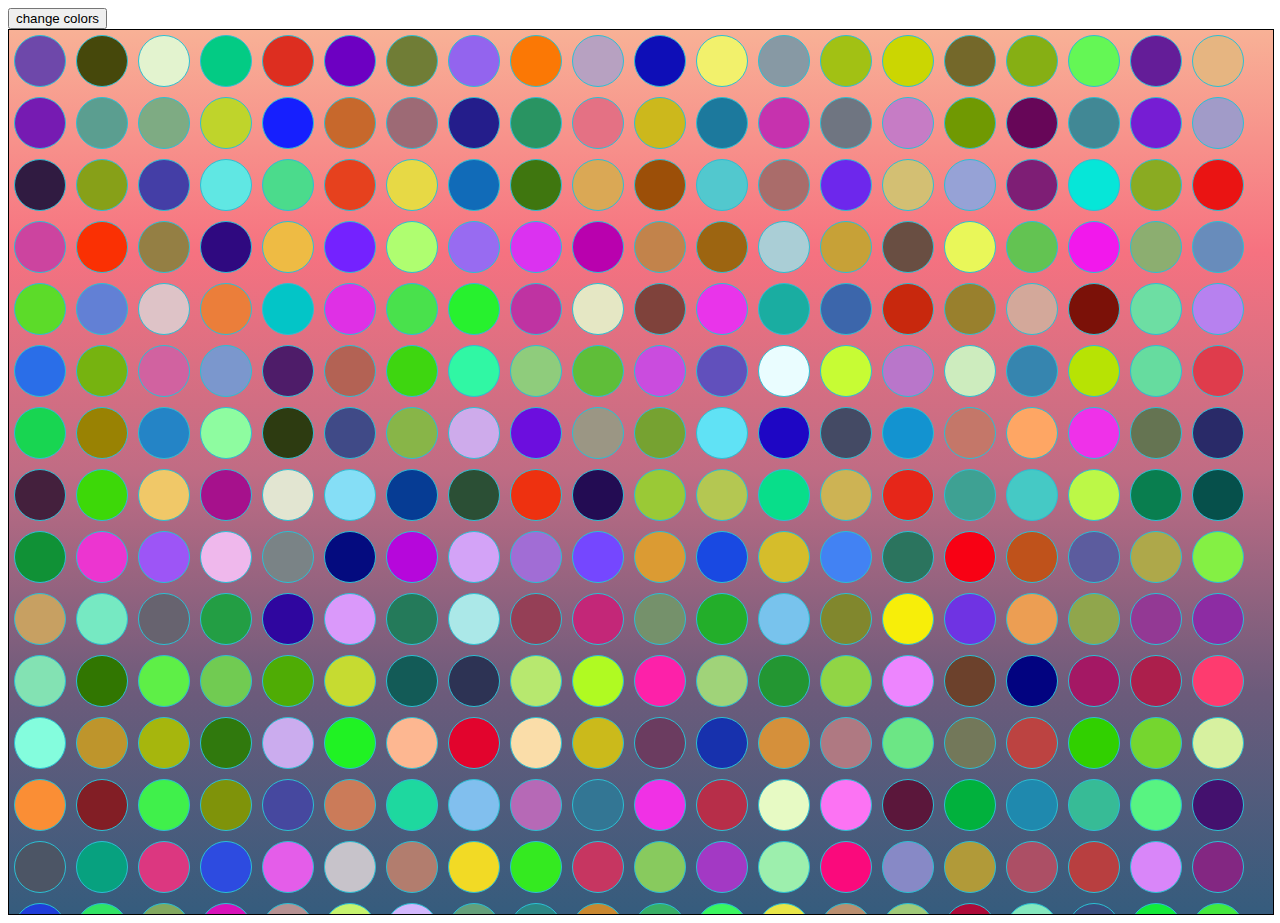
<file: dom-test.html>
<html>
<head>
	<title>DOM Test</title>
	<script type="text/javascript">
		function makediv(){
			var myContainer=document.createElement("div"); //create a container
			myContainer.setAttribute("id","container"); //set attributes for myContainer
			myContainer.setAttribute("style","width:100%; height:100%; border:1px solid; background:linear-gradient(180deg, #f8b196, #F67280, #C06C84, #6C5B7B, #355C7D); overflow:hidden");
			//append myDIV to myContainer
			var myDIV=document.createElement("div"); 
			//set id for myDIV
			myDIV.id="round-box";
			//set style attributes for myDIV
			myDIV.setAttribute("style","border:1px solid rgb(43, 192, 212); width:50px; height:50px; margin:5px 5px 5px 5px; border-radius:50%; background-color:#000; position:relative; float:left;")
			//change backgroundColor of round-box
			myDIV.style.backgroundColor=getRandomColor();
			//append myDIV to myContainer
			myContainer.appendChild(myDIV);
			//append myContainer to document
			document.body.appendChild(myContainer);
			var smallBox=document.querySelector("#round-box");
			//get offsetWidth for myContainer
			var myContainerWidth=Math.floor(smallBox.parentNode.offsetWidth/smallBox.offsetWidth);
			//get offsetHeight for myContainer
			var myContainerHeight=Math.floor(smallBox.parentNode.offsetHeight/smallBox.offsetHeight);
			//get number of round-box to be created
			var roundBoxCount=myContainerWidth*myContainerHeight;
			//function for adding round-box to myContainer
			//function addDIV(){
				if (document.querySelector("#container").innerHTML!='') { //if the screen is not clear
					document.querySelector("#container").innerHTML=='';  // make it clear
				};
				//document.body.appendChild(myDIV);
				var i=0;
				for (var i=1;i<=roundBoxCount-1;i++){
				smallBox.parentNode.appendChild(smallBox.cloneNode(true))
				}
				changeColor();
			//}; 
			//function for removing all the round-box from myContainer
			/*function removeDIV(){
				if (document.body.innerHTML!=''){
					document.body.innerHTML=''
					};
			}*/
			
		}
		/*function getRandomColor() {
		  var letters = '0123456789ABCDEF';
		  var color = '#';
		  for (var i = 0; i < 6; i++) {
			color += letters[Math.floor(Math.random() * 16)];
		  }
		  return color;
		}*/
		Arr=[]; 
		function getRandomColor(){
			color="";
			while(!color){
				var letters = '0123456789ABCDEF';
				var color = '#';
				for (var i = 0; i < 6; i++) {
					color += letters[Math.floor(Math.random() * 16)];
				}
				for (var i of Arr){
					if(i==undefined||i==color){
						color="";
					}
				}
			}
			if(color!==""){
			Arr.push(color);
			return color;
			}
		}
			
		function changeColor(){
			Arr=[];
			var smallBoxArr=Array.prototype.slice.call(document.querySelector("#container").childNodes, 0)
			for(var i=0;i<smallBoxArr.length;i++){
				smallBoxArr[i].style.backgroundColor=getRandomColor();
			}
		}
	</script>
</head>
<body onload="makediv()">
	<button id="add-div" onclick="changeColor()">change colors</button>
</body>
</html>
</file>
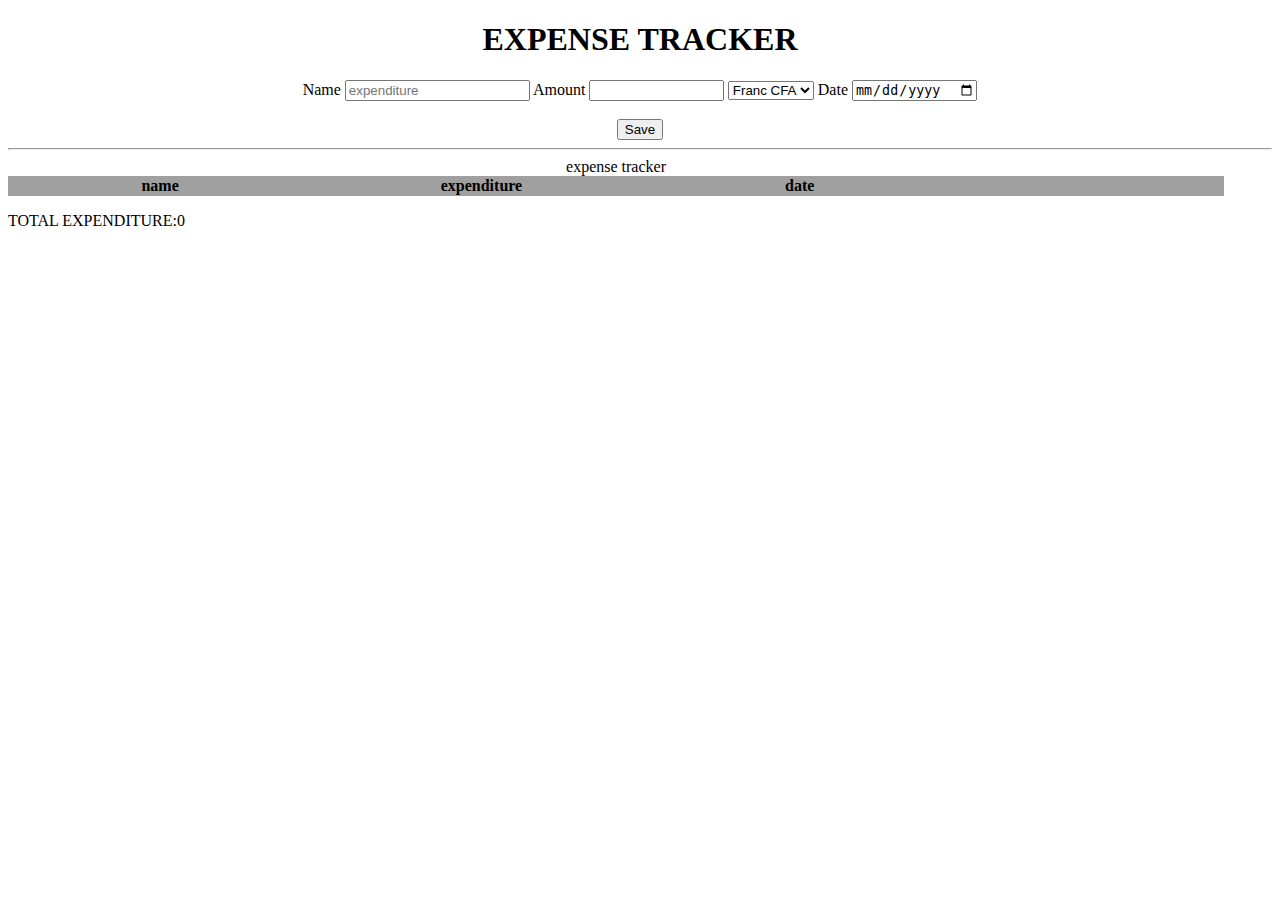
<file: expense_tracker.html>
<!DOCTYPE html>
<html>
<head>
	<title>expense tracker</title>
	<link rel="stylesheet"  href="expense_tracker.css" type="text/css" >
</head>
<body>
	<h1 style="text-align:center;">EXPENSE TRACKER</h1>
	<form method="get" autocomplete="off" id="expenseTracker" style="text-align:center;">
		<label for="expenditure">Name</label>
		<input type="text" id="expenditure" placeholder="expenditure" name="expenditure" required>
		<label for="amount">Amount</label>
		<input type="number" id="amount" min="25" style="width:10%;" required>
		<select value="currency" id="select_list">
			<option value="XAF">Franc CFA</option>
			<option value="USD">US Dollar</option>
			<option value="EUR">Euro</option>
			<option value="NAI">Naira</option>
		</select>
		<label for="date">Date</label>
		<input type="date" id="date" min="2020-10-10" required><br><br>
		<input type="button" value="Save" onclick="update_list()">
	</form>
	<hr/>
	<table id="display_area">
		<caption>expense tracker</caption>
		<tr>
			<th>name</th>
			<th>expenditure</th>
			<th>date</th>
			<th></th>
		</tr>
	</table>
	<p >TOTAL EXPENDITURE:<span id="total_expenditure">10000000 XAF</span></p>
	<script type="text/javascript">
	let formInputs=document.getElementsByTagName('input');
	let iter=0;
	let printAmount=document.getElementById("total_expenditure");
	printAmount.innerHTML=0;
		function update_list(){
			let currencyName=document.getElementById('select_list').value;
			let messageBody=document.createDocumentFragment();
			let table=document.getElementById('display_area');
			let table_tr=document.createElement('tr');
				table_tr.setAttribute("class",`tr${iter}`);
				table_tr.setAttribute("id",`id${iter}`);
			let table_td=document.createElement('td');
			let table_clearBtn=document.createElement('button');
				table_clearBtn.innerHTML='clear';
				table_clearBtn.setAttribute("class",`tr${iter}`);
			let expenditure=document.getElementById('expenditure').value+''+currencyName;
			let amount=document.getElementById('amount').value;
			let date=document.getElementById('date').value;
			let getAmount;
			
			if(validator()){
						//console.log(validator());
						let table_td_Arr=[];
						for(let i=0; i<3; i++){
								table_td_Arr.push('table_td'+i);
								//console.log(table_td_Arr, table_td_Arr.length);
						}
						for(let i=0; i<table_td_Arr.length; i++){
							table_td_Arr[i]=document.createElement('td');
							if(formInputs[i].id=="amount"){
								table_td_Arr[i].innerHTML=formInputs[i].value+' '+currencyName;
								table_tr.appendChild(table_td_Arr[i]);
								continue;
							}
							//console.log(table_td_Arr[i], table_tr+'first');
							table_td_Arr[i].innerHTML=formInputs[i].value;
							table_tr.appendChild(table_td_Arr[i]);
							//console.log(table_td_Arr[i]+'last');
						}	
				table_tr.appendChild(table_clearBtn);
				messageBody.appendChild(table_tr);
				table.appendChild(messageBody);
										
			};
			//console.log(`tr${iter}`);
			document.getElementsByClassName(`tr${iter}`)[0].lastElementChild.addEventListener('click', clearItem, false);
			document.getElementById("expenseTracker").reset();
			document.getElementById('expenditure').focus();
			/*this.addEventListener('click', ()=>alert("hello"));*/
			
			getAmount=parseInt(document.getElementsByClassName(`tr${iter}`)[0].firstElementChild.nextSibling.innerHTML);
			//console.log(typeof(getAmount));
			printAmount.innerHTML=parseInt(printAmount.innerHTML)+getAmount+' '+currencyName;
			//totalExpenditure();
			iter+=1;
		};
		
		
		//fxn below makes sure all the inputs are filled before submit
		function validator(){
			for(let i=0;i<formInputs.length;i++){
				if(formInputs[i].value===""){
					alert('fill all boxes');
					checkBoxes();
					return;
				}
			}
			function checkBoxes(){
				for(let i=0;i<formInputs.length-1;i++){
						formInputs[i].value='';
				}
			}
						return true;			
		};
		//function below clears the tr item from the table when clear is clicked
		function clearItem(e){
			document.getElementById('display_area').removeChild(document.getElementsByClassName(`${this.className}`)[0]);
		}
		//function below updates total expenditure from input amounts
		function totalExpenditure(){
			
			
		}
	
	</script>
</body>
</html>
</file>
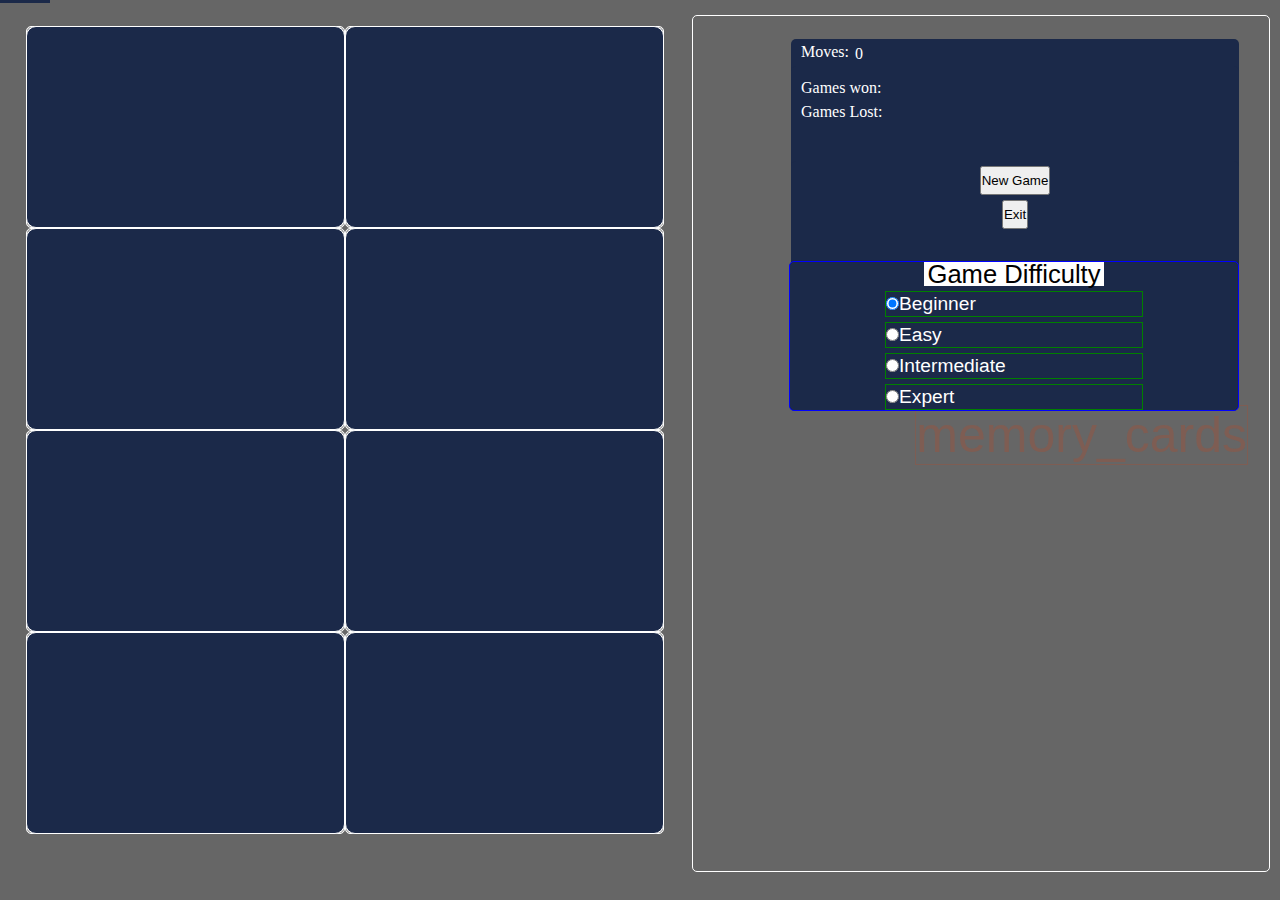
<file: memory_cards.html>
<!DOCTYPE html>
<html>
<head>
	<title>memory_cards</title>
	<link rel="stylesheet" type="text/css" href="memory_cards.css">
</head>
<body onload="makeCards(getDifficultyLevel(), randomPicObject())">
<div id="progress_area">
	<div id="progress_bar" class="animate"></div>
</div>
<span>memory_cards</span>
<div id="card_area">
	
</div>
<div id="score_area">
	<div id="icon_status">
	<p>Moves:<span class="turned_card_count"></span></p>
	</div>
	<div id="score_status">
	<p>Games won:<br>Games Lost:</p>
	</div>
	<div id="buttons">
	<button>New Game</button><br>
	<button>Exit</button>
	</div>
	<div id="difficulty">
		<p id="diff_level">Game Difficulty</p>
		<form method="get" action="#" id="game_difficulty_select">
			<label class="difficulty_buttons"><input type="radio" name="difficulty" value="Beginner" checked>Beginner</label>
			<label class="difficulty_buttons"><input type="radio" name="difficulty" value="Easy">Easy</label>
			<label class="difficulty_buttons"><input type="radio" name="difficulty" value="intermediate">Intermediate</label>
			<label class="difficulty_buttons"><input type="radio" name="difficulty" value="Expert">Expert</label>
		</form>
	</div>
</div>
<script type="text/javascript">
	let gameDifficulty=document.getElementsByClassName('difficulty_buttons');
	let cardArea=document.querySelector('#card_area');
	let NewGameButton=document.getElementsByTagName('button')[0];
		NewGameButton.addEventListener('click', main);
	let exitButton=document.getElementsByTagName('button')[1];
		//exitButton.addEventListener('click', ()=>{window.close()});
		window.onresize=main;
	let progressBar=document.getElementById('progress_bar');
	let progressBarTime=getDifficultyLevel()[3];
	let inputChanged=null;
	
	//let timerId=setInterval(addWidth, 20);
	function inputChangeCheck(){
	
	for(let i=0;i<gameDifficulty.length;i++){
		gameDifficulty[i].addEventListener('input', main);
		}
		
	};
	inputChangeCheck();	
	let iter=0;
	function main(){
		progressBar.classList.remove('active');
		//timer(true);
		
		iter=0;
		cardArea.innerHTML='';
		
		makeCards(getDifficultyLevel(), randomPicObject());
	}
	function makeCards(getDifficultyLevel, randomPicObject){
		console.log(getDifficultyLevel);
		//console.log(randomPicObject);
		let difficultyLevelArr=arguments[0];
		let numberOfCards=difficultyLevelArr[0];
		let randomPicObjectKeys=Object.keys(randomPicObject);
		//console.log(randomPicObject);
		let difficultyWidth=difficultyLevelArr[1];
		let difficultyHeight=difficultyLevelArr[2];
		let checkCardsArray=Array(0); //Array with 2 numbers i.e index of cards whose classname will be used to manipulate the card
		let checkCardsArrayLengthIter=0;
		let cardAreaWidth=cardArea.offsetWidth;
		let cardAreaHeight=cardArea.offsetHeight;
		let cardHeight=((cardAreaHeight-2)/difficultyHeight)-2;
		let cardWidth=((cardAreaWidth-2)/difficultyWidth)-2;
		let openCardCounter=0;
		let correctCardClassNames=[];
		let closeCardsClassArray=[];
		let cardsTurned=document.querySelector('.turned_card_count');
			cardsTurned.textContent=0;
		 
		//CREATE THE CARD BACKS
		for(let i=0;i<numberOfCards;i++){
			
			let cardBack=document.createElement('div');
				cardBack.setAttribute('class', `cardClass${iter}`);
				cardBack.setAttribute('id', `cardId${iter}`);
				cardBack.setAttribute('style', `width:${cardWidth}px; height:${cardHeight}px;background-color:#1b2949;border:1px solid white;position:relative; z-index:1; border-radius:10px; float:left;`);
				cardBack.addEventListener('click', hideCardBack); 
					
				cardBack.addEventListener('click', showCardBack); 
				
				cardArea.appendChild(cardBack);
				iter++;
		}
		
		//ADD THE IMAGES
		let displayedCards=[];
		for(let i=0;i<numberOfCards;i++){	
		//console.log(numberOfCards);
			let picture=document.createElement('img');
			
			let randomi=Math.floor(Math.random()*randomPicObjectKeys.length);
			let randomPic=randomPicObjectKeys[randomi];
			if(randomPicObject[randomPic]==2){
				i--;
				continue;
			}else{
				picture.setAttribute('src', `animalpics/${randomPic}.png`);
				picture.setAttribute('class', 'card_image');
				picture.setAttribute('style', `width:${cardWidth}px; height:${cardHeight}px; border:1px solid white; border-radius:5px; top:-${cardAreaHeight-2}px; position:relative; /*float:left;*/`);
				cardArea.appendChild(picture);
				randomPicObject[randomPic]+=1;
				displayedCards.push(randomPic);
				
			}
		};
			//timer(inputChanged);
			countDownModal();
			//ANIMATION AS A TIMER
			progressBar.style.animationDuration=`${progressBarTime}s`;
			progressBar.classList.add('active');
			//(progressBar.style.animationDuration);
			progressBar.addEventListener('animationend', ()=>{
				progressBar.style.width='100%';
				
				});
		console.log(displayedCards);
		//A MODAL BOX FOR INITIAL COUNTDOWN
		function countDownModal(){
			let counter=3;
			let timeInterval=setInterval(countDownNumbers,1500);
			let modal=document.createElement('div');
				modal.id="countdown_modal";
			let	modalSpan=document.createElement('span');
				modalSpan.className='modal_span';
				modal.appendChild(modalSpan);
				document.body.insertBefore(modal, document.body.lastElementChild);
				countDownNumbers();
			
				
				
				function countDownNumbers(){
				let modalSpanContent=document.querySelector('.modal_span');
					if(counter==0){
						clearInterval(timeInterval);
					}else{
						modalSpanContent.textContent=counter;
						console.log(counter);
						counter--;
				}
				modal.style.display='none';
			}
			
		};
		/*A FUNCTION TO EXTRACT NUMBER FROM A STRING(IN THIS CASE CLASSNAMES)*/
		function parseStrNumber(string){
			let newstr='';
			for(let i of string){
				if(isNaN(parseInt(i))){ 
				
				}else{
					newstr+=i;
				}
			}
			return parseInt(newstr);
		};
		
		// AFUNCTION TO GENERATE CLASSNAMES BY JOINING STRING AND NUMBER
		function makeClassName(){
			for (let i in checkCardsArray){
			correctCardClassNames[i]='cardClass'+checkCardsArray[i];
			}
			return correctCardClassNames;
		};
		//CHECK FOR THE RIGHT MATCH OF CARDS
		function checkCorrectCards(){
			if(displayedCards[checkCardsArray[0]]===displayedCards[checkCardsArray[1]]){
				//remove the correct cards from the array of displayed cards
				for(let index in checkCardsArray){
					delete displayedCards[checkCardsArray[index]];
				}
				//make the cards break and dispappear
				makeClassName();
				window.setTimeout(breakCards,300);
				
				//increase the score after all the cards are broken
			}else{
				//hide the cards again
			}
		};
		//A FUNCTION TO CHANGE THE BACKGROUND COLOR OF THE MATCHED CARDS
		function breakCards(){
			for(let className of correctCardClassNames){
				//console.log(className, typeof(className));
				document.getElementsByClassName(`${className}`)[0].style.backgroundColor='#666666';
				document.getElementsByClassName(`${className}`)[0].removeEventListener('click', showCardBack, false);
				document.getElementsByClassName(`${className}`)[0].removeEventListener('click', hideCardBack, false);
				
			}
		};
		
		// A FUNCTION TO SHOW THE PICTURES
		function showCardBack(){				//means hide the picture
		let sum;
			//let theClass=document.getElementsByClassName(`${this.className}`)[0];
			if(openCardCounter===2)openCardCounter=0; //check if 2 cards are open
				openCardCounter++;
				//console.log('occ:', openCardCounter, this.className);
				closeCardsClassArray.push(this.className);
			if(openCardCounter===2){
				/*
					I was using theClass above directly without defining it as a variable with setTimeout
					but it was not working the browser could not get property style of undefined
					so i had to define it as above for it to work.
						
					theClass.style.zIndex='1';}, 1000)};*/
			for(let i of closeCardsClassArray){
					window.setTimeout(function(){
					document.getElementsByClassName(i)[0].style.zIndex='1';}, 300); //hide the pictures after 300ms
			}
					maxOpenCards=2;
				}
				//cardsTurnedCount++;	
				sum=parseInt(cardsTurned.textContent);
				cardsTurned.textContent=++sum; /*increase the number of moves(card turned)*/
		};
		//A FUNCTION TO SHOW THE PICTURES
		function hideCardBack(){		//show the pictures
			//document.getElementsByClassName(`${this.className}`)[0].style.transform='rotateY(50deg)';
			//document.getElementsByClassName(`${this.className}`)[0].style.translate='all 5s';
			
			document.getElementsByClassName(`${this.className}`)[0].style.zIndex='-1'; //show the picture
			if(checkCardsArray.length===2){ //if 2 cards are open
		
				checkCardsArray.length=0;
				checkCardsArrayLengthIter=0;
								
			}
				checkCardsArray[checkCardsArrayLengthIter]=parseStrNumber(`${this.className}`); 
				checkCardsArrayLengthIter+=1;
				console.log(checkCardsArray);
				if(checkCardsArrayLengthIter===2){
								
					checkCorrectCards(); //check if the open pictures match
				}			
		};
		
	};
	
	//A COUNTDOWN TIMER FUNCTION 
	/*CSS animations work better at timinG than this so I wont use this function*/
		function timer(inputChanged){
			let screenLength=document.body.offsetWidth;
			let pixelPerSecond=screenLength/progressBarTime;
			const framePerSecond=50;
			let pixelChangePerFrame=pixelPerSecond/framePerSecond;
			let initialProgressBarWidth=0;
			let id=setInterval(addWidth, 20);
			function addWidth(){
				if(inputChanged||initialProgressBarWidth>=screenLength){
				clearInterval(id);
				progressBar.style.width=0;
				}else{
				initialProgressBarWidth+=pixelChangePerFrame;
				progressBar.style.width=initialProgressBarWidth+'px';
				
				}
			}
			
		};
	
	function randomPicObject(){
			//console.log(numberOfCards);
			
				let animalArr=['bear','cow','croco','deer','dog','giraffe','elephant','hare','hippo','horse','leopard','lion','monkey','madagasmonk','panda','pig','rhino','sheep','tiger','zebra'];
				let randomNum=Math.floor(Math.random()*20);
				let randomPic=animalArr[randomNum];
				let pictureObject={};
				let numberOfCards=getDifficultyLevel()[0];
				//console.log(randomPic);
				//console.log(randomPic in pictureObject);
				for(let i=0; i<numberOfCards/2; i++){
					let randomNum=Math.floor(Math.random()*20);
					//console.log(randomNum);
					let randomPic=animalArr[randomNum];
				if(randomPic in pictureObject){
					i--; //console.log(i,'i--');
					continue;
				}else{
					//console.log(i);
					pictureObject[randomPic]=0;
					
					}
				}
				console.log('pictures',pictureObject);
				return pictureObject;
				

	};
	
	function getDifficultyLevel(){
		let difficultyLevelObject={
			'0':[8,2,4,5],
			'1':[16,4,4,5],
			'2':[32,4,8, 5],
			'3':[40,4,10,5]
		};
		
		for(let i=0;i<gameDifficulty.length;i++){
			if(gameDifficulty[i].control.checked==true){
				console.log(gameDifficulty[i].control.value, difficultyLevelObject[i]);
				return difficultyLevelObject[i];
			}
		}
		alert('select a Difficulty Level');
	}
</script>
</body>
</html>
</file>
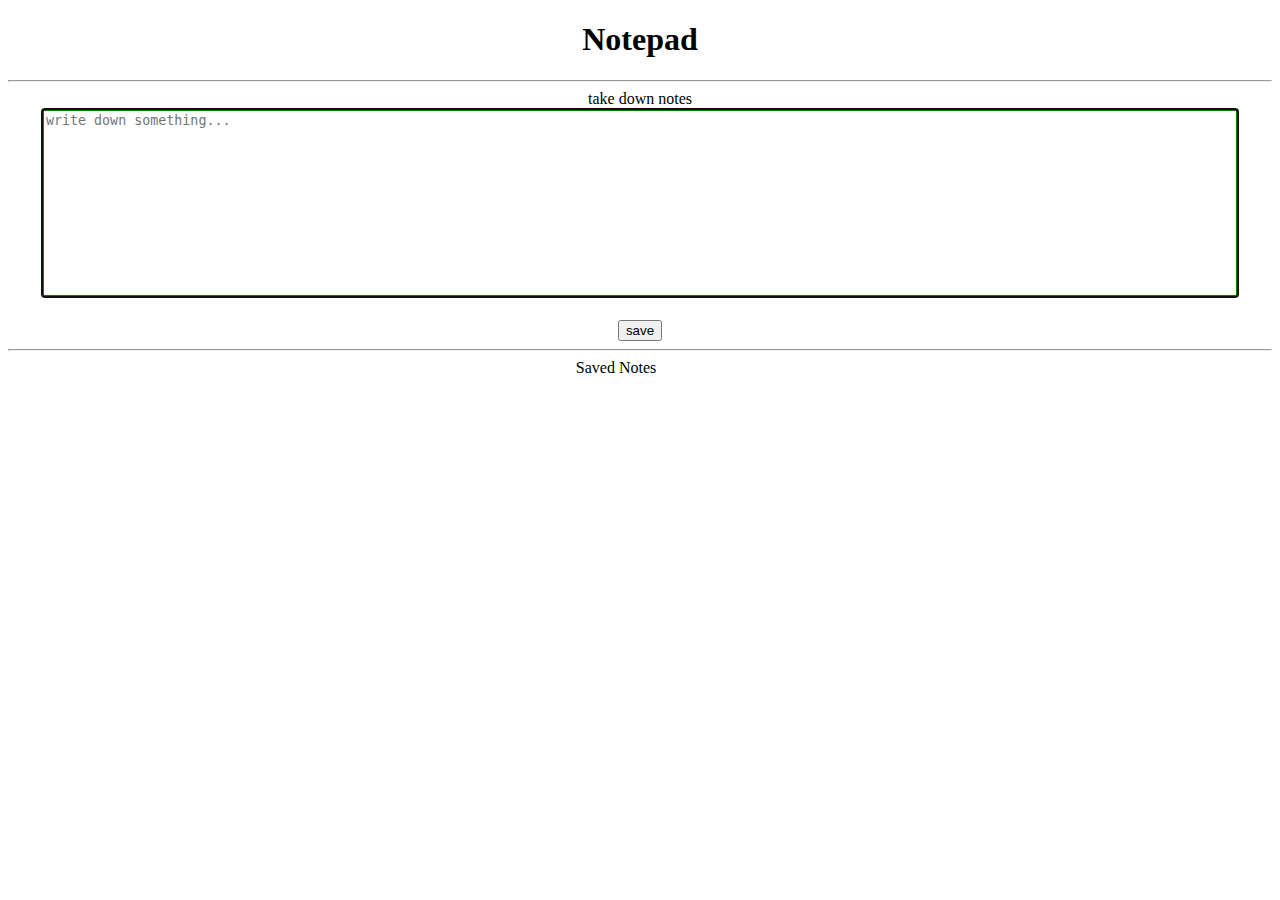
<file: notepad.html>
<!DOCTYPE html>
<html>
<head>
	<title>Notepad</title>
	<link rel="stylesheet" type="text/css" href="expense_tracker.css">
	<link rel="stylesheet" type="text/css" href="notepad.css">
</head>
<body>
	<h1 style="text-align: center;">Notepad</h1><hr/>
	<form method="get" action="" id="textarea_form" style="text-align:center;">
	<label for="textarea">take down notes</label>
	<textarea id="textarea" autofocus cols="100%" rows="12%" name="notepad" placeholder="write down something..." required></textarea>
	<br><br>
	<input type="button" value="save" onclick="submit_text()"><hr>
	</form>
	<table id="display_area" >
		<caption>Saved Notes</caption>
		<!--<tr>
			<td>hello</td>
			<td><button>view</button></td>
		</tr>-->			
	</table>
	<div id="modal">
		<div id="modal_content">
			<h2>Text preview<span id="close_modal">&times;</span></h2>
			<p id="modal_text_display"></p>
		</div>
	</div>
	<script type="text/javascript">
	let iter=0;
		function submit_text(){
			let textZone=document.getElementById('textarea');
			if(textZone.value!==''){
			let theForm=document.getElementById('textarea_form');
			let messageBody=document.createDocumentFragment();
			let table=document.getElementById('display_area');
			let table_tr=document.createElement('tr');
				table_tr.setAttribute("class",`tr${iter}`);
				table_tr.setAttribute("id",`id${iter}`);
				table_tr.setAttribute("style","text-align:right;");
			let table_td1=document.createElement('td');
			let table_td2=document.createElement('td');
			let table_viewText=document.createElement('button');
				table_viewText.innerHTML='view';
				table_viewText.setAttribute("class",`tr${iter}`);
			let textAreaText=textZone.value;
			
				//main
				table_td1.innerHTML=textAreaText;
				table_td2.appendChild(table_viewText);
				table_tr.appendChild(table_td1);
				table_tr.appendChild(table_td2);
				//table_tr.appendChild(table_viewText);
				messageBody.appendChild(table_tr);
				table.appendChild(messageBody);
				//shorten the text if it's too long
			let tdElement=document.getElementsByClassName(`tr${iter}`)[0].firstElementChild;
				if(tdElement.scrollWidth>tdElement.offsetWidth){
					tdElement.style.overflow="hidden";
					tdElement.style.textOverflow="ellipsis";
				}
				document.getElementsByClassName(`tr${iter}`)[0].lastElementChild.firstElementChild.addEventListener('click', viewText, false);
				theForm.reset();
				textZone.focus();
				iter+=1;
			}	
				
		};
		function viewText(){
			let closeBtn=document.getElementById('close_modal');
				closeBtn.setAttribute('onclick', "close_modal()")
			let modal=document.getElementById('modal');
			let modal_content=document.getElementById('modal_content');
			let modalText=document.getElementsByClassName(`${this.className}`)[0].firstElementChild.innerHTML;
			let modal_text_display=document.getElementById('modal_text_display');
				modal_text_display.innerHTML=modalText;
				modal.style.display="block";
				window.addEventListener('click', function(event){if(event.target==modal){modal.style.display="none";}});	
		}
		
		function close_modal(){
			modal.style.display="none";
		}
	</script>
</body>
</html>
</file>
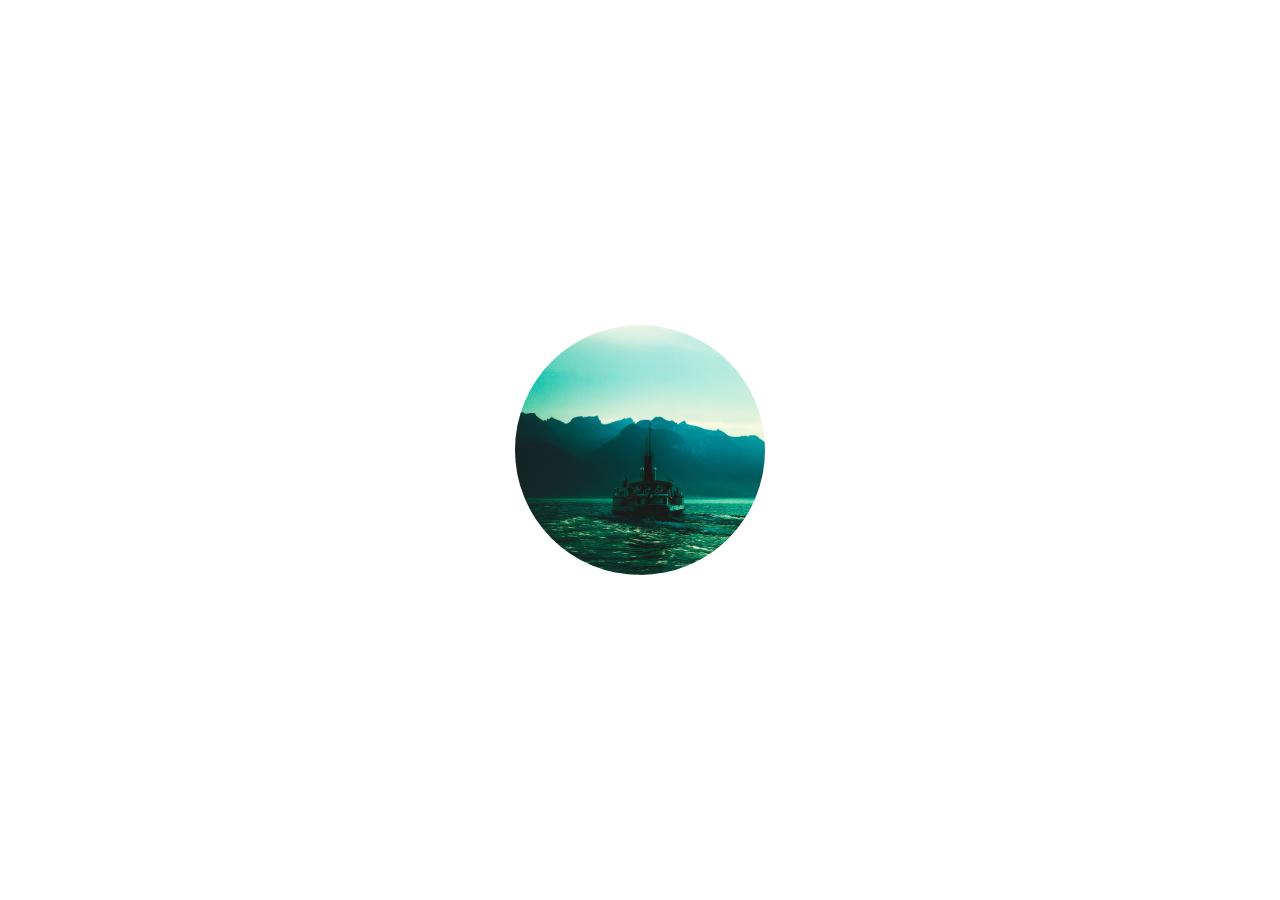
<file: testfile.html>
<!doctype html>
<html>
<head>
	<title>test-file</title>
	<meta name="viewport" content="width=device-width, initial-scale=1">
	<meta charset="UTF-8">
	<style>
		@import url('https://fonts.googleapis.com/css2?family=Roboto+Mono&display=swap');
		*{
			box-sizing:border-box;
			margin:0;
			padding:0;
		}
		body{
			display:flex;
			justify-content:center;
			align-items:center;
			font-family: 'Roboto Mono', monospace;
			font-size:18px;
			//font-weight:bold;
			height:100vh;
		}
		.container{
			display:flex;
			
			align-items:center;
			justify-content:center;
			//border:2px solid red;
			width:100%;
			height:100%;
			
		}
		.container__image{
			display:flex;
			flex-direction:column;
			//flex-wrap:wrap;
			justify-content:center;
			//border:2px solid blue;
			width:250px;
			height:250px;
			position:relative;
			background-image:url('genevalake.jpg');
			background-size:cover;
			border-radius:50%;
			//transition: ease-in-out .1s;
			//z-index:2;
		}
		.container__image:before{
			content:'';
			position:absolute;
			width:100%;
			height:100%;
			//border:3px solid green;
			background:inherit;
			background-position:bottom;
			filter:blur(40px) saturate(80%);
			transform:scaleX(0.4);
			transform-origin:right;
			//border-radius:120px;
			transition: .5s;
			z-index:-1;
			opacity:0;
		}
		.container__image_info{
			position:relative;
			//border:1px solid;
			color:white;
			line-height:1.5;
			transition-delay:.25s;
			transition:ease-in-out .2s;
			opacity:0;
		}
		.container__image_location{
			transition-delay: .15s;
		}
		.container__image:hover{
			border-radius:0;
			width:450px;
			height:320px;
		}
		.container__image:hover:before{
			width:100%;
			opacity:1;
			filter:blur(20px) saturate(70%);
			transform:scale(2.8) translate3d(-18%, 0px, 0px);
			
		}
		.container__image:hover .container__image_info{
			transform:translate3d(-60%, 0px, 0px);
			opacity:1;
		}
		
		.container__image_author-link{
			text-decoration:none;
			color:#1f7854;
		}
		@media screen and (max-width: 500px){
			body{
				
				background-color:#01636D;
			}
			.container{
			display:flex;
			justify-content:center;
			}	
			.container__image{
				width:150px;
				height:150px;
				align-self:flex-start;
				margin-top:170px;
				
			}
			.container__image:hover{
			border-radius:0;
			width:260px;
			height:220px;
		}
			.container__image:hover:before{
			width:100%;
			opacity:1;
			filter:blur(20px) saturate(70%);
			transform:scale(1.5) translate3d(16%, 50%, 0px)
		}
			.container__image:hover .container__image_info{
			transform:translate(0px, 200px);
			opacity:1;
			
		}
			.container__image_author-link{
				color:#7ed6b9;
			}
		}
		
		@media screen and (min-width: 500px) and (max-width:800px){
			body{
				background-color: #015254;
				overflow:hidden;
			}
			.container__image{
				//width:150px;
				//height:150px;
				align-self:flex-start;
				margin-top:50px;
				
				
			}
			.container__image:hover{
			border-radius:0;
			width:450px;
			height:300px;
			
			}
			
			.container__image:hover:before{
			width:100%;
			opacity:1;
			filter:blur(20px) saturate(70%);
			transform:scale(2.5) translate3d(16%, 50%, 0px);
			
		}
			.container__image:hover .container__image_info{
			transform:translate(20px, 240px);
			opacity:1;
			font-size:20pt;
			line-height:1.2;
			color:dodgerblue;
		}
		}
		@media screen and (min-width: 800px) and (max-width:1020px){
			
			.container__image:hover{
			border-radius:0;
			width:350px;
			height:250px;
			position:absolute;
			right:100px;
			transition:ease-in-out .5s;
			}
			.container__image:hover .container__image_info{
			transform:translate(-300px, 0);
			opacity:1;
			//font-size:20pt;
			line-height:1.2;
			//color:dodgerblue;
		}
		}
		
		

		
	</style>
	<script>
	
	</script>
</head>
<body >
	<div class="container">
		<div class="container__image">
			<div class="container__image_author container__image_info">Design by
			<a class="container__image_author-link" href="#" target="_blank">Ze nkul Mballa</a>
			</div>
			<div class="container__image_location container__image_info">
			Geneva Lake Switzerland
			</div>
		</div>
	</div>
</body>
</html>
</file>
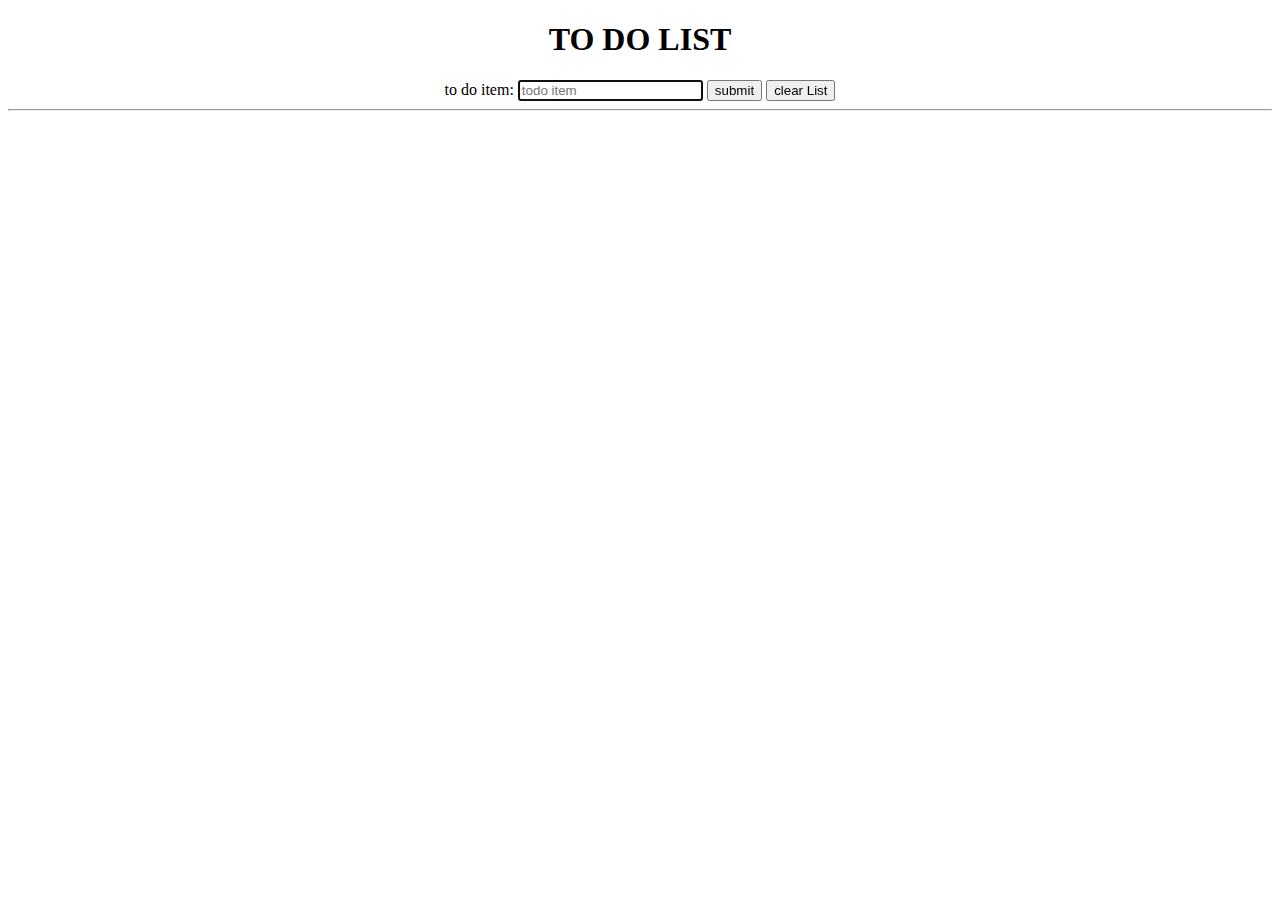
<file: todolist.html>
<!DOCTYPE html>
<html>
<head>
	<title>todo list app</title>
</head>
<body>
	<h1 style="text-align:center;">TO DO LIST</h1>
	<form method="get" class="for" autocomplete="off" style="text-align:center;">
		<label for="to_do_item">to do item:</label>
		<input id="input_msg" type="text" name="to do item" maxlength="40" autofocus placeholder="todo item">
		<input type="button" value="submit" onclick="update_list()">
		<input type="reset" value="clear List" onclick="clear_list()">
	</form>
	<hr/>
	<ol id="message_part" ></ol>
	<script type="text/javascript">
	document.getElementById("input_msg").onkeydown=pop_up;
	let num=0;
	let message=document.getElementById("input_msg").value;
		function update_list(e){
			let messageBody=document.createDocumentFragment();
			let msg=document.createElement("li");
			let clearBtn=document.createElement("button");
			let message=document.getElementById("input_msg").value;
			
			
			if(message!=""){
			//msg.setAttribute("id", );
			msg.setAttribute("class", `msg${num}`);
			msg.setAttribute("style", "position:relative; width:55vw; margin:auto; text-overflow:ellipsis;");
			clearBtn.innerHTML="delete";
			clearBtn.setAttribute("class", `msg${num}`);
			//clearBtn.setAttribute("value", "delete");
			clearBtn.setAttribute("style", "display:inline; position:absolute; right:0;");
			msg.innerHTML=message;
			msg.appendChild(clearBtn);
			messageBody.appendChild(msg);
			//messageBody.appendChild(clearBtn);
			document.getElementById("message_part").appendChild(messageBody);
			num+=1;
			}
			for (let i=0; i<document.getElementsByTagName("button").length; i++){
			document.getElementsByTagName("button")[i].addEventListener('click', clearItem, false);
			document.getElementById("input_msg").value='';
			document.getElementById('input_msg').focus();
			//this.addEventListener('click', ()=>alert("hello"));
			}
			
		}
		function clear_list(){
			document.getElementById("message_part").innerHTML="";
			num=0;
		}
		function clearItem(e){
			for(let i=0; i<document.getElementsByClassName(`${this.className}`).length; i++){
				while(document.getElementsByClassName(`${this.className}`)[i]){
				document.getElementsByTagName('ol')[0].removeChild(document.getElementsByClassName(`${this.className}`)[i]);
				};
			};
			
		}
		
		function pop_up(e){
			if(document.getElementById("input_msg").value.length==document.getElementById('input_msg').maxLength){
				alert('maximum characters allowed is 40');
			}
			console.log(document.getElementById("input_msg").value.length);
			if(e.code=='Enter'){
				update_list();
				document.getElementsByTagName('input')[1].onkeydown=e.preventDefault();
			};
		}
	</script>
</body>
</html>
</file>
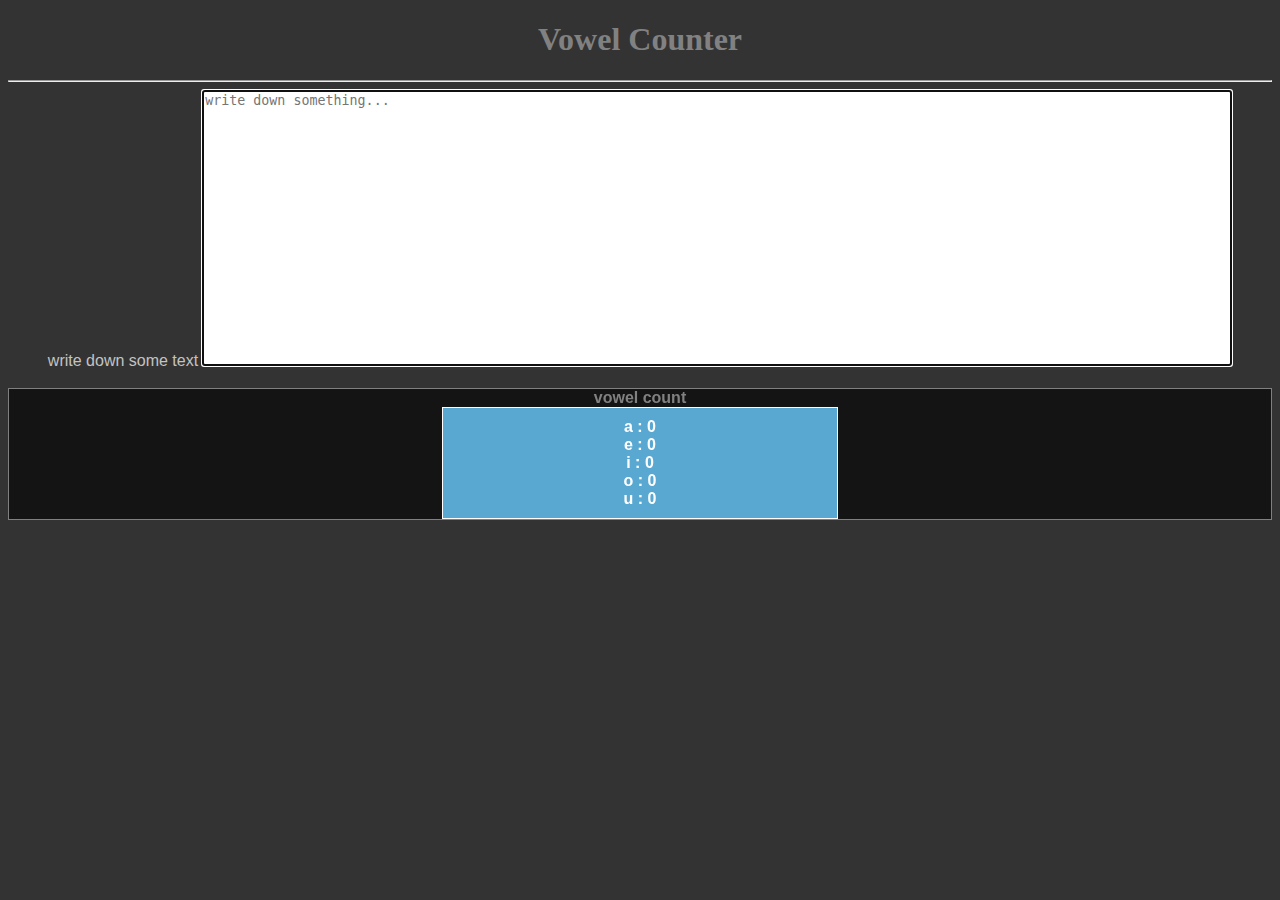
<file: vowel_counter.html>
<!DOCTYPE html>
<html>
<head>
	<title>vowel counter</title>
	<link rel="stylesheet" href="vowel_counter.css" type="text/css">
</head>
<body onload="vowel_counter()">
	<h1 style="text-align:center;">Vowel Counter</h1><hr>
	<form method="get" action="#" id="vowel_count_form" style="text-align:center;" >
		<label for="textarea">write down some text</label>
		<textarea id="vowel_count_text" autofocus  placeholder="write down something..."></textarea>
		<br><br>	
	</form>
	<div id="text_display_area">vowel count
		<p id="text_display"></p>
	</div>
	<script type="text/javascript">
		let inputTextArea=document.getElementById('vowel_count_text');
			inputTextArea.addEventListener('keyup', vowel_counter);
		function vowel_counter(){
			let vowels=['a', 'e', 'i', 'o', 'u'];
			let inputText=inputTextArea.value;
			let textDisplayArea=document.getElementById('text_display_area');
			let textDisplay=document.getElementById('text_display');
			let vowelObject={};
			let htmlString='';
				for(let i of vowels){
					vowelObject[i]=0;
				}
				for(let i of vowels){
					for(let j of inputText){
						if(i==j){
							vowelObject[i]+=1;
						}
					}
				}
				function htmlStringMaker(){
					for(let key in vowelObject){
						htmlString+='<span>'+key+' : '+vowelObject[key]+'</span>'+'<br>'
					}
					return htmlString;
				}
			//add the html from the function to the <p> element
				textDisplay.innerHTML=htmlStringMaker();
		}
	</script>
</body>
</html>
</file>
<file: expense_tracker.css>
table, th, td, caption{
	//border:1px solid green;
	width:95vw;
	text-align:center;
	border-collapse:collapse;
	
}
#display_area tr:nth-child(even){
	background-color:#c0c0c0;
}
#display_area tr:nth-child(odd){
	background-color:#a0a0a0;
}
</file>
<file: memory_cards.css>
*{
	//border:1px solid blue;
	padding:0;
	margin:0;
	//box-sizing:border-box;
}
body{
	//border:1px solid;
	//position:relative;
	background-color:rgba(0,0,0,0.6);
}
span{
	font-family:Helvetica;
	font-size:50px;
	float:right;
	border:1px solid;
	position:absolute;
	top:45vh;
	right:2.5vw;
	//margin-right:10px;
	color:rgba(223, 62, 11,0.2);
	margin:auto;
}
#progress_area{
	//position:fixed;
	top:0;
	width:100%;
	//height:5px;
}
.active.animate{
	height:3px;
	background-color:#1b2949;
	width:0;
	animation-name:progressing;
	animation-duration:30s;
	animation-timing-function:linear;
	animation-fill-mode:backwards;
}
#progress_bar{
	height:3px;
	background-color:#1b2949;
	width:50px;
}

@keyframes progressing{
	from{
		width:0%;
	}
	to{
		width:100%;
	}
}
#card_area{
	//border:1px solid red;
	height:90vh;
	width:50vw;
	float:left;
	position:relative;
	top:2.5vh;
	left:2vw;
	//margin:auto;
	border-radius:5px;
	z-index:1;
}

#score_area{
	font:  1em Roboto;
	line-height:1.5em;
	color:white;
	border:1px solid white;
	height:95vh;
	width:45vw;
	position:absolute;
	right:10px;
	top:15px;
	//background-color:rgba(0,0,0,0.6);
	border-radius:5px;
}

#card_area .card{
	width:78px;
	height:135px;
	background-color:#1b2949;
	border:1px solid white;
	position:relative;
	float:left;
}
#card_area .card_image{
	position:relative;
	float:left;
	//left:0;
	top:-411px;
	//z-index:-1;
	border:1px solid transparent;
}
#icon_status{
	position:absolute;
	right:0;
	top:2.5vh;
	height:8vh;
	width:35vw;
	float:right;
	//border:1px solid;
	margin-right:30px;
	border-radius:5px;
	background-color:#1b2949;
}
#icon_status p{
	font:  1em Roboto;
	line-height:1em;
	color:white;
	position:absolute;
	top:5px;
	padding-left:10px;
}
.turned_card_count{
	font:  1em Roboto;
	line-height:1em;
	color:white;
	position:relative;
	top:1px;
	left:5px;
	border:1px solid transparent;
}
.turn_back_transition{
	transform:rotateY(180deg);
}
#score_status{
	position:absolute;
	right:0;
	top:40px;
	height:20vh;
	width:35vw;
	float:right;
	//border:1px solid red;
	margin-right:30px;
	border-radius:5px;
	margin-top:10px;
	background-color:#1b2949;
}

#score_status p{
	font:  1em Roboto;
	line-height:1.5em;
	color:white;
	position:absolute;
	top:10px;
	padding-left:10px;
}
#buttons{
	position:absolute;
	right:0;
	top:135px;
	height:20vh;
	width:35vw;
	float:right;
	//border:1px solid;
	margin-right:30px;
	border-radius:5px;
	margin-top:10px;
	text-align:center;
	background-color:#1b2949;
}
#difficulty{
	position:relative;
	right:0;
	top:245px;
	//height:20vh;
	width:35vw;
	float:right;
	border:1px solid blue;
	margin-right:30px;
	border-radius:5px;
	//margin-top:10px;
	text-align:center;
	background-color:#1b2949;
}
#difficulty .difficulty_buttons{
	display:block;
	text-align:left;
	//float:left;
	width:20vw;
	margin:auto;
	border:1px solid green;
	margin-top:5px;
	color:white;
	font-family:Arial;
	font-size:1.5vw;
	
}
#diff_level{
	position:relative;
	top:0;
	width:40%;
	margin:auto;
	background-color:white;
	//border:2px solid orange;
	font-size:2vw;
	font-family:Roboto, Helvetica;
	color:black;
	padding-top:0;
}
#buttons button{
	padding-top:5px;
	padding-bottom:5px;
	margin-top:5px;
	font-family:Roboto, Helvetica;
	
}
#countdown_modal{
	position:absolute;
	width:100vw;
	height:100vh;
	background-color:#c9e6f4;
	z-index:2;
}
.modal_span{
	font-family:Verdana, Helvetica, sans-serif;
	font-size:180px;
	text-align:center;
	color:white;
	position:absolute;
	border:2px solid red;
	width:200px;
	height:200px;
	top:20%;
	left:1%;
}
</file>
<file: notepad.css>
tr{
	position:relative;
	
}

td{
	width:100px;
	//word-wrap:break-word;
	//overflow:hidden;
	padding: 1px 0 0 10px;
	//border-bottom:1px solid;
}
td button{
	//position:relative;
	right:0;
}
textarea{
	color:blue;
	border:3px solid green;
	width:94%;
	resize:none;
}
table{
	table-layout:fixed;
	//overflow:hidden;
}
td:nth-child(even){
	//background-color:#579ff3;
	padding:5px 5px 5px 0;
	text-align:right;
}
/*modal box*/
#modal{
	display:none;
	width:100%;
	height:100%;
	z-index:1;
	position:fixed;
	top:0;
	left:0;
	overflow:auto;
	background-color:rgb(0,0,0);
	background-color:rgba(0,0,0,0.6);
	
}
#modal_content{
	width:80%;
	margin: 15% auto;
	//padding:10px;
	border:1px solid #579ff3;
	background-color:#a7cde9;
	//position:fixed;
	//top:40%;
	//left:7%;
	text-align:center;
	padding-top:0;
	
}
#modal_content h2{
	padding-top:0;
	color:#8080ca;
}
#close_modal{
	font-size:30px;
	font-weight:bold;
	float:right;
	color:#999999;
	//border-radius:10px;
}
#close_modal:hover,
#close_modal:focus{
	color:black;
	text-decoration:none;
	cursor:pointer;
	background-color:transparent;
}
#modal_text_display{
	overflow-wrap:break-word;
	margin:auto;
	padding:10px;
}
</file>
<file: vowel_counter.css>
body{
	background-color:rgba(0,0,0,0.8);
	color:#818181;
	//position:fixed;
}
form label{
	font-family:sans-serif;
	color:#c3c3c3;
}
form textarea{
	resize:none;
	width:80vw;
	height:30vh;
	margin:auto;
}
#text_display_area{
	color:#808080;
	font-family:Helvetica;
	border:1px solid;
	text-align:center;
	font-weight:bold;
	background-color:rgba(0,0,0,0.6);
	//position:fixed;
	//bottom:0;
}
#text_display{
	font-family:Arial, verdana, Helvetica;
	border:1px solid;
	color:rgb(255,255,255);
	background-color:#59a8d2;
	padding:10px 5px 10px 5px;
	margin-top:0;
	margin:auto;
	width:30vw;
	font-weight:bold;
	font-size:16px;
	text-align:center;
}
</file>
